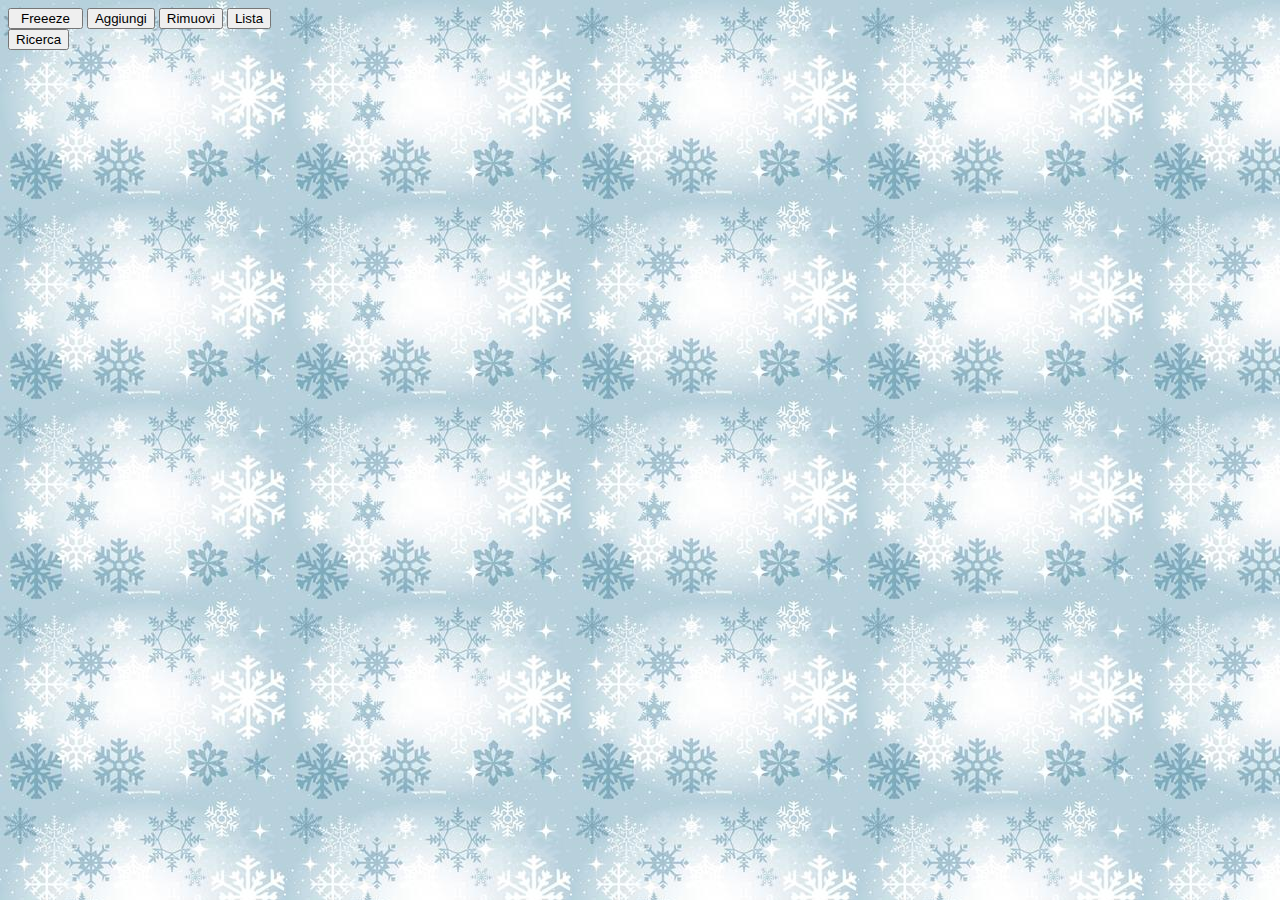
<file: wwwroot/indexFreeeze.html>
<!DOCTYPE html>
<html lang="en">

<head>
    <meta charset="UTF-8">
    <meta name="viewport" content="width=device-width, initial-scale=1.0">
    <meta http-equiv="X-UA-Compatible" content="ie=edge">
    <title>Freeeze</title>
    <link rel="stylesheet" href="https://use.fontawesome.com/releases/v5.2.0/css/all.css" integrity="sha384-hWVjflwFxL6sNzntih27bfxkr27PmbbK/iSvJ+a4+0owXq79v+lsFkW54bOGbiDQ"
        crossorigin="anonymous">
    <link rel="stylesheet" href="https://stackpath.bootstrapcdn.com/bootstrap/4.1.2/css/bootstrap.min.css" integrity="sha384-Smlep5jCw/wG7hdkwQ/Z5nLIefveQRIY9nfy6xoR1uRYBtpZgI6339F5dgvm/e9B"
        crossorigin="anonymous">
    <link rel="stylesheet" type="text/css" href="indexFreeeze.css">
    <script src="https://code.jquery.com/jquery-3.3.1.min.js" integrity="sha256-FgpCb/KJQlLNfOu91ta32o/NMZxltwRo8QtmkMRdAu8="
        crossorigin="anonymous"></script>
    <script src="indexFreeeze.js"></script>
</head>

<body style="background-image: url('frBkGrd.jpg')">
    <!--navbar-->
    <nav class="navbar navbar-dark bg-primary" style="background-color: transparent !important;">
        <button type="button" class="btn btn-primary dropdown-toggle btn-lg" id="changesection" data-toggle="dropdown" aria-haspopup="true" aria-expanded="false">
            <span class="far fa-snowflake">   Freeeze</span>
            
        </button> 
        <button type="button" class="btn btn-success" id="btnadd">
            <span class="fas fa-plus"></span> Aggiungi</button>
        <button type="button" class="btn btn-danger" id="btndelete">
            <span class="fas fa-trash-alt"></span> Rimuovi</button>
        <button type="button" class="btn btn-secondary" id="btnlist">
            <span class="fas fa-clipboard-list"></span> Lista</button>
        <!--search-->
        <form class="form-inline">
            <button type="button" class="btn btn-secondary" id="researchbtn" data-container="body" data-toggle="popover" data-placement="bottom"
                data-content="La ricerca può avvenire per tipo o per porzione">
                <span class="fas fa-search"></span> Ricerca</button>
            <div id="research">
                <input class="form-control mr-sm-2" type="search" placeholder="Cerca..." aria-label="Search" id="researchtext">
                <button class="btn btn-sm btn--success my-2 my-sm-0" type="submit" id="researchimpbtn">
                    <span class="fas fa-location-arrow"></span>
                </button>
            </div>
        </form>
    </nav>
    <button type="button" class="btn btn-light btn-lg" id="pantry"><a href="www.google.com" id="indexpantry">
            <span class="fas fa-cookie-bite"> Pantry</span>
        </a></button>
    <!--Form-->
    <div id="addingform">
        <h1>Freeeze</h1>
        <div>
            <!--Nome-->
            <label for="foodname">Nuovo alimento</label>
            <input type="text" class="form-control" id="foodname" placeholder="Nome Alimento" required>
            <p>&nbsp;</p>
            <!-- Tipo -->
            <label for="foodtype">Tipo di alimento</label>
            <select class="custom-select" id="foodtype" required>
                <option selected>Scegli il tipo dell'alimento</option>
            </select>
            <p>&nbsp;</p>
            <!-- Qtà -->
            <label for="portiondiv">Porzioni</label>
            <div class="form-group" id="portiondiv">
                <select class="custom-select" id="foodportion" required>
                    <option selected>Seleziona la porzione</option>
                </select>
                <small class="form-text text-muted">Se ci sono porzioni diverse scriverlo nelle note</small>
                <div class="invalid-feedback" id="invalid" style="display: none">Solo per i tipi "Erbe Aromatiche e Spezie" e "Altro" è possibile non selezionare la quantità.<br/>Il tipo "Erbe aromatiche e spezie" non può avere quantità</div>
            </div>
            <!--Freezer-->
            <label for="freezer">Freezer</label>
            <select class="custom-select" id="freezer" required>
                <option selected>Scegli il freezer di destinazione</option>
            </select>
            <p>&nbsp;</p>
            <!--Cassetto-->
            <label for="drawer">Cassetto</label>
            <select class="custom-select" id="drawer" required>
                <option selected>Seleziona il cassetto</option>
            </select>
            <p>&nbsp;</p>
            <!--Eventuali note-->
            <div class="form-group">
                <label for="notes">Note eventuali</label>
                <textarea class="form-control" id="notes" rows="3"></textarea>
            </div>
            <!--BarCode-->
            <div id="bannercode">
                <button type="button" class="btn btn-dark"><span class="fas fa-camera"></span></button>
            </div>
        </div>
        <button type="button" class="btn btn-primary btn-lg" id="insertbtn">Inserisci!</button>
    </div>
    <!--common lista-->
    <div id="foodlist">
        <h1> Lista alimenti </h1>
    </div>
    <!--TypeFiltered-->
    <div id="foodfilteredlist">
        <h1 id="termsearched"></h1>
            <table class="table table-striped" id="foodfilteredtable">
            </table>
    </div>
    <!--Error space-->
    <div class="modal" tabindex="-1" role="dialog" id="errorspace">
        <div class="modal-dialog" role="document">
          <div class="modal-content">
            <div class="modal-header">
              <h5 class="modal-title"><span class="fas fa-exclamation-triangle"></span> Attenzione!</h5>
              <button type="button" class="close" data-dismiss="modal" aria-label="Close" id="close">
                <span aria-hidden="true">&times;</span>
              </button>
            </div>
            <div class="modal-body">
                <h5>Errore!</h5>
              <p id="errormessage"></p>
            </div>
            <div class="modal-footer">
              <button type="button" class="btn btn-secondary" data-dismiss="modal" id="close">Close</button>
              <button type="button" class="btn btn-primary" id="homepage">Home Page</button>
            </div>
          </div>
        </div>
      </div>
    </div>
    <!--Success space-->
    <div class="modal" tabindex="-1" role="dialog" id="successpace">
            <div class="modal-dialog" role="document">
              <div class="modal-content">
                <div class="modal-header">
                  <h5 class="modal-title"><span class="fas fa-check"></span> Attenzione!</h5>
                  <button type="button" class="close" data-dismiss="modal" aria-label="Close" id="close">
                    <span aria-hidden="true">&times;</span>
                  </button>
                </div>
                <div class="modal-body">
                    <h5>Successo!</h5>
                  <p id="successmessage"></p>
                </div>
                <div class="modal-footer">
                  <button type="button" class="btn btn-secondary" data-dismiss="modal" id="close">Close</button>
                  <button type="button" class="btn btn-primary" id="homepage">Home Page</button>
                </div>
              </div>
            </div>
          </div>
        </div>
</body>

</html>
</file>
<file: wwwroot/indexFreeeze.css>
body{
    background-image: url(http://fashion.sportsdailyheadlines.com/uploads/201410/31/li/light%20blue%2…purple%20snowflakes%20christmas%20iphone%206%20plus%20wallpaper-f89578.jpg);
}

#form {
    width: 50%;
    padding-left: 5%;
    padding-top: 25px;
}
#list{
    padding-left: 5%;
    padding-right: 5%;
}
#research{
    visibility: hidden;
    margin-left: 5px;
}
.fa-snowflake{
    margin-left: 5px;
    padding-right: 5px;
}

#pantry{
    margin-left: 28px;
    width: 110px;
}
span.fa-cookie-bite{
    margin-right: 15px;
    margin-left: -7px;
}

#indexpantry{
    color: saddlebrown;
}

#indexpantry:hover{
    color: saddlebrown !important;
}
</file>
